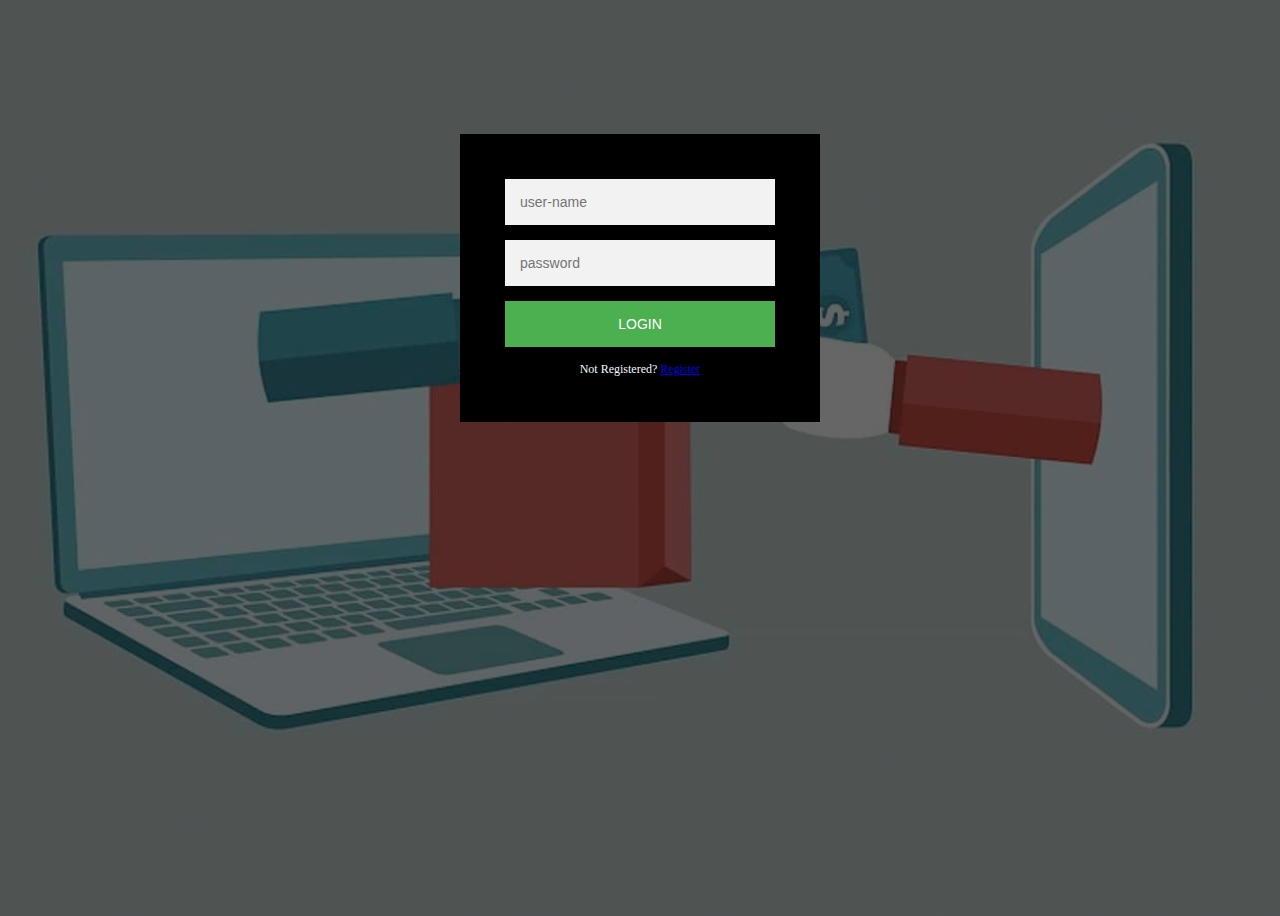
<file: index.html>
<!DOCTYPE html>
<html>
<head>
	<title></title>
	<link rel="stylesheet" type="text/css" href="style.css">
</head>
<body>
	<div class="login-page">
		<div class="form">
			<form class="register-form">
				<input type="text" placeholder="user-name"/>
				<input type="text" placeholder="password"/>
				<input type="text" placeholder="email-id"/>
				<button>Create</button>
				<p class="message">Already Registered? <a href="#">Login</a></p>
			</form>

			<form class="login-form">
				<input type="text" placeholder="user-name"/>
				<input type="password" placeholder="password"/>
				<button>Login</button>
				<p class="message">Not Registered? <a href="#">Register</a></p>
			</form>
		</div>
	</div>

	<script src='https://code.jquery.com/jquery-3.5.1.min.js'></script>

	<script>
		$('.message a').click(function(){
		$('form').animate({height: "toggle", opacity: "toggle"}, "slow");	
		});
	</script>

</body>
</html>
</file>
<file: style.css>
body{
	background-image: linear-gradient(rgba(0,0,0,0.6),rgba(0,0,0,0.6)),url(first.jpg);
	height: 100vh;
	background-size: cover;
	background-position: center;
}

.login-page{
	width: 360px;
	padding: 10% 0 0;
	margin: auto;
}

.form{
	position: relative;
	z-index: 1;
	background: rgb(0,0,0);
	max-width: 360px;
	margin: 0 auto 100px;
	padding: 45px;
	text-align: center;
}

.form input{
	font-family: "Roboto", sans-serif;
	outline: 1;
	background: #f2f2f2;
	width: 100%;
	border: 0;
	margin: 0 0 15px;
	padding: 15px;
	box-sizing: border-box;
	font-size: 14px;

}

.form button{
	font-family: "Roboto", sans-serif;
	text-transform: uppercase;
	outline: 0;
	background: #4CAF50;
	width: 100%;
	border: 0;
	padding: 15px;
	color: #FFFFFF;
	font-size: 14px;
	cursor: pointer;
}

.form button: hover,.form button:active{
	background: #43A047;
}

.form .message{
	margin: 15px 0 0;
	color: aliceblue;
	font-size: 12px;
}

.form .message .a{
	
	color: #4CAF50;
	text-decoration: none; 
}

.form .register-form{
	display: none;
}
</file>
